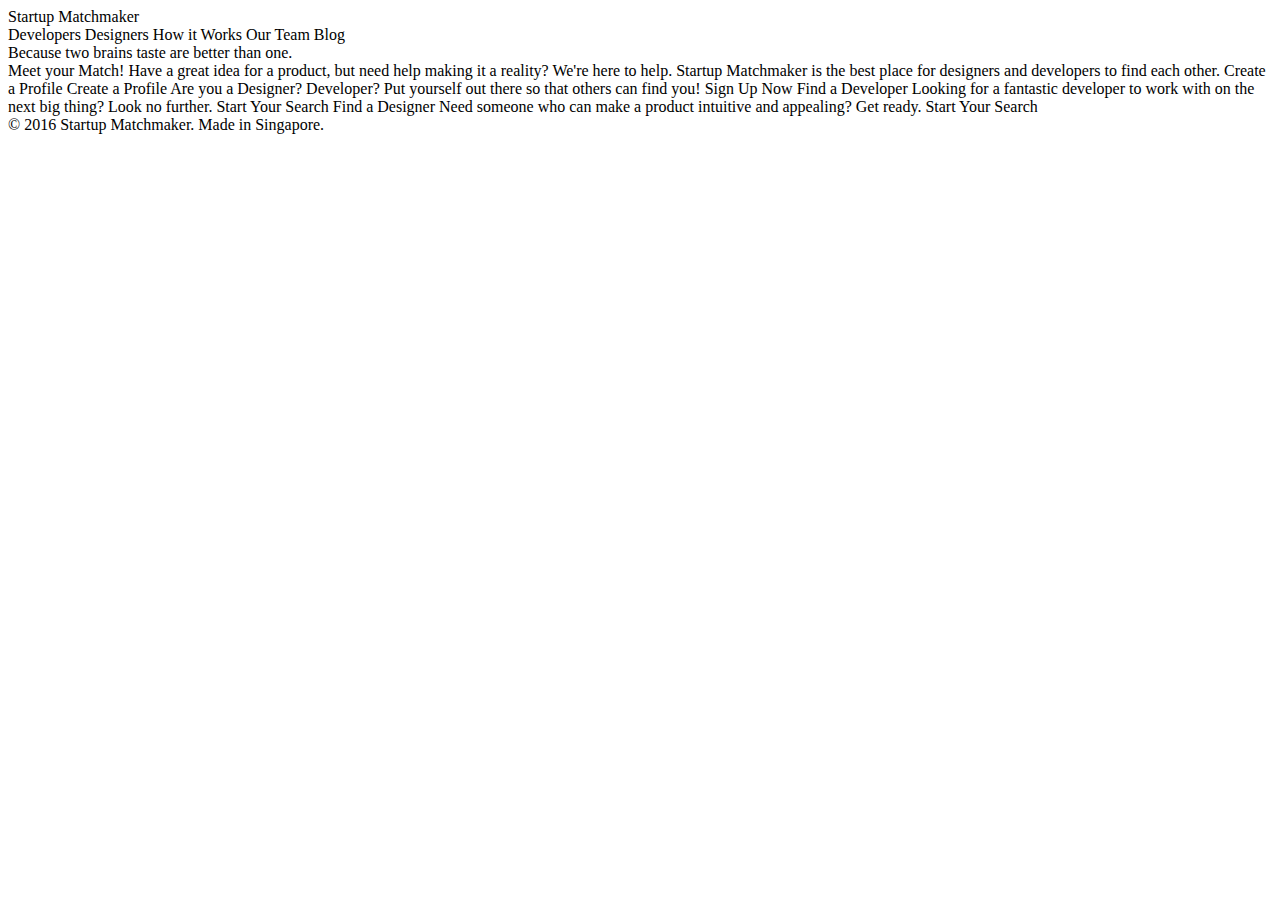
<file: index.html>
<!DOCTYPE html>
<html lang="en">
<head>
	<meta charset="UTF-8">
	<title>Startup Matchmaker</title>
</head>
<body>
	<header>
		Startup Matchmaker
		<nav>
			Developers
			Designers
			How it Works
			Our Team
			Blog
		</nav>
		Because two brains taste are better than one.
	</header>

	Meet your Match!

	Have a great idea for a product, but need help making it a reality? We're
	here to help. Startup Matchmaker is the best place for designers and
	developers to find each other.

	Create a Profile

	Create a Profile

	Are you a Designer? Developer? Put yourself out there so that others can
	find you!

	Sign Up Now

	Find a Developer

	Looking for a fantastic developer to work with on the next big thing? Look
	no further.

	Start Your Search

	Find a Designer

	Need someone who can make a product intuitive and appealing? Get ready.

	Start Your Search
<footer>
	&copy; 2016 Startup Matchmaker. Made in Singapore.
</footr>
</body>
</html>
</file>
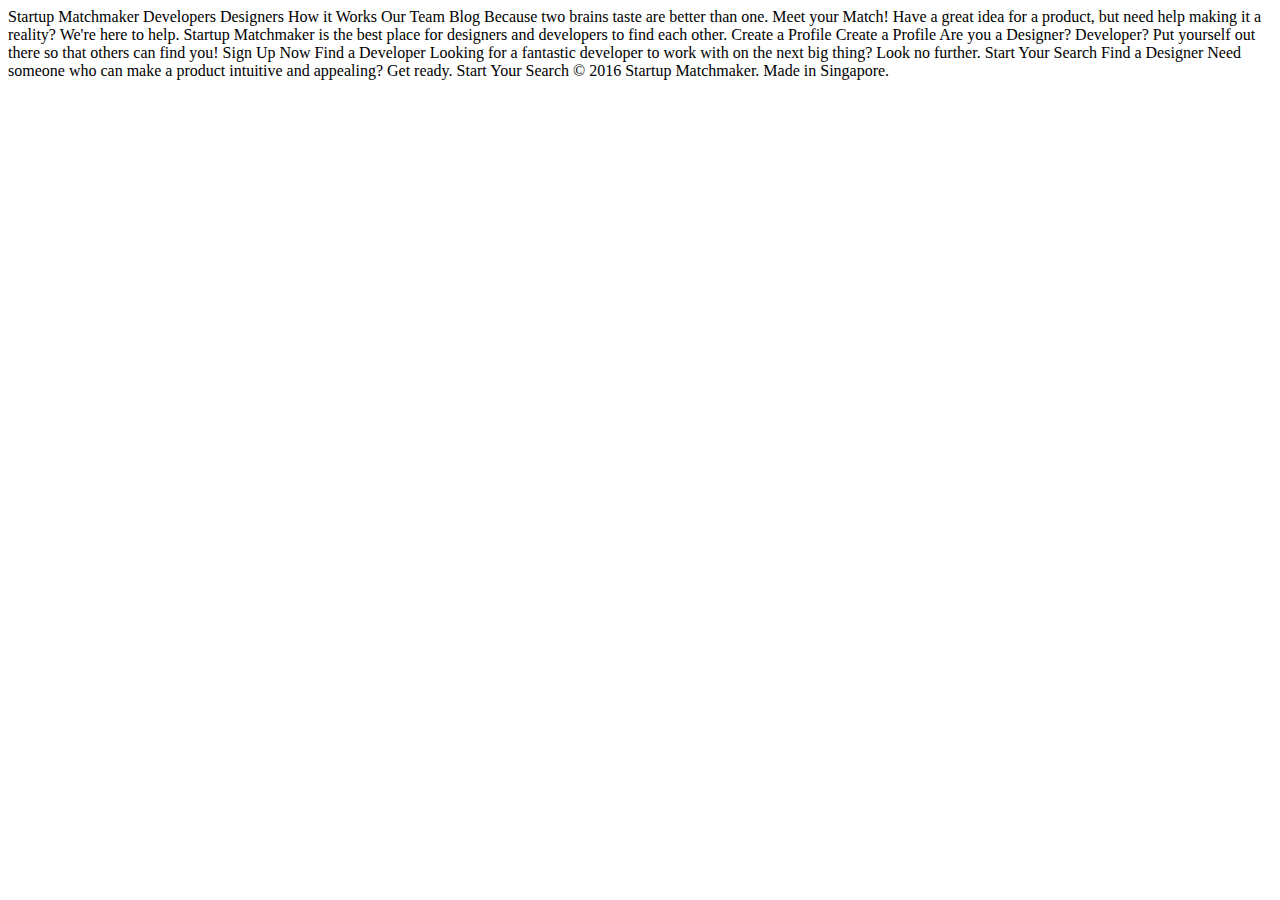
<file: calvintan/index.html>
<!DOCTYPE html>
<html lang="en">
<head>
	<meta charset="UTF-8">
	<title>Startup Matchmaker</title>
</head>
<body>
	Startup Matchmaker

	Developers
	Designers
	How it Works
	Our Team
	Blog

	Because two brains taste are better than one.

	Meet your Match!

	Have a great idea for a product, but need help making it a reality? We're
	here to help. Startup Matchmaker is the best place for designers and
	developers to find each other.

	Create a Profile

	Create a Profile

	Are you a Designer? Developer? Put yourself out there so that others can
	find you!

	Sign Up Now

	Find a Developer

	Looking for a fantastic developer to work with on the next big thing? Look
	no further.

	Start Your Search

	Find a Designer

	Need someone who can make a product intuitive and appealing? Get ready.

	Start Your Search

	&copy; 2016 Startup Matchmaker. Made in Singapore.
</body>
</html>
</file>
